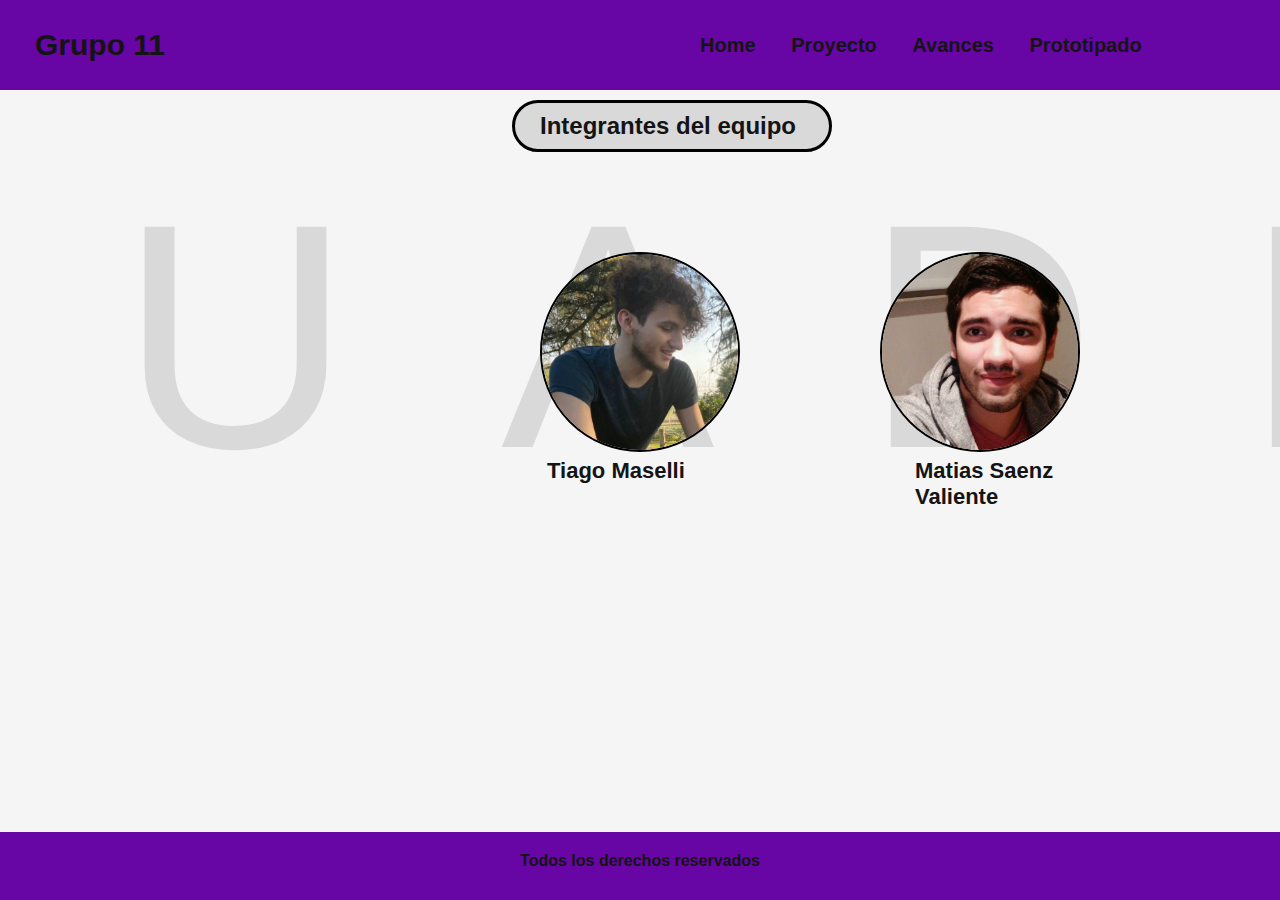
<file: index.html>
<!DOCTYPE html>
<html lang="en">
<head>
  <meta charset="UTF-8">
  <meta http-equiv="X-UA-Compatible" content="IE=edge">
  <meta name="viewport" content="width=device-width, initial-scale=1.0">
  <link rel="stylesheet" href="main.css">
  <title>Tp grupal</title>
</head>
<body>
  <header>
    <h1>Grupo 11</h1>
      <nav>
        <nav>
          <input type="checkbox" id="menu">  
          <label for="menu"> ☰ </label>
        <ul class="link">
          <li class="home"> <a href="index.html">Home</a> </li>
          <li class="proyecto"> <a href="htmls/informacion.html">Proyecto</a> </li>
          <li class="proyecto"> <a href="htmls/avances.html">Avances</a> </li>
          <li class="proyecto"> <a href="htmls/prototipo.html">Prototipado</a> </li>
        </ul>
      </nav>
  </header>

  <main>
    <h2>Integrantes del equipo</h2>
      <div class="letras-fondo">
          UADE
      </div>
      <div class="container">
        <div class="img-1">
         </p>
          <br>
        </div>
        <div class="img-2">
      
          <p>  </p>
          <br>
        </div>
        <div class="img-3">
          <img src="img/Foto cv Tiago.png" alt="">
          <p> <a href="https://tiago279.github.io/CvMaselli/" target="_blank">Tiago Maselli</a> </p>
          <br>
        </div>
        <div class="img-4">
          <img src="img/Foto-cv-Matias.png" alt="">
          <p> <a href=" https://mnsaenzv.github.io/CVsimple/" target="_blank">Matias Saenz Valiente</a> </p>
        </div>
      </div>
  </main>

  <footer class="footer">
    <p>Todos los derechos reservados</p>
  </footer>
</body>
</html>
</file>
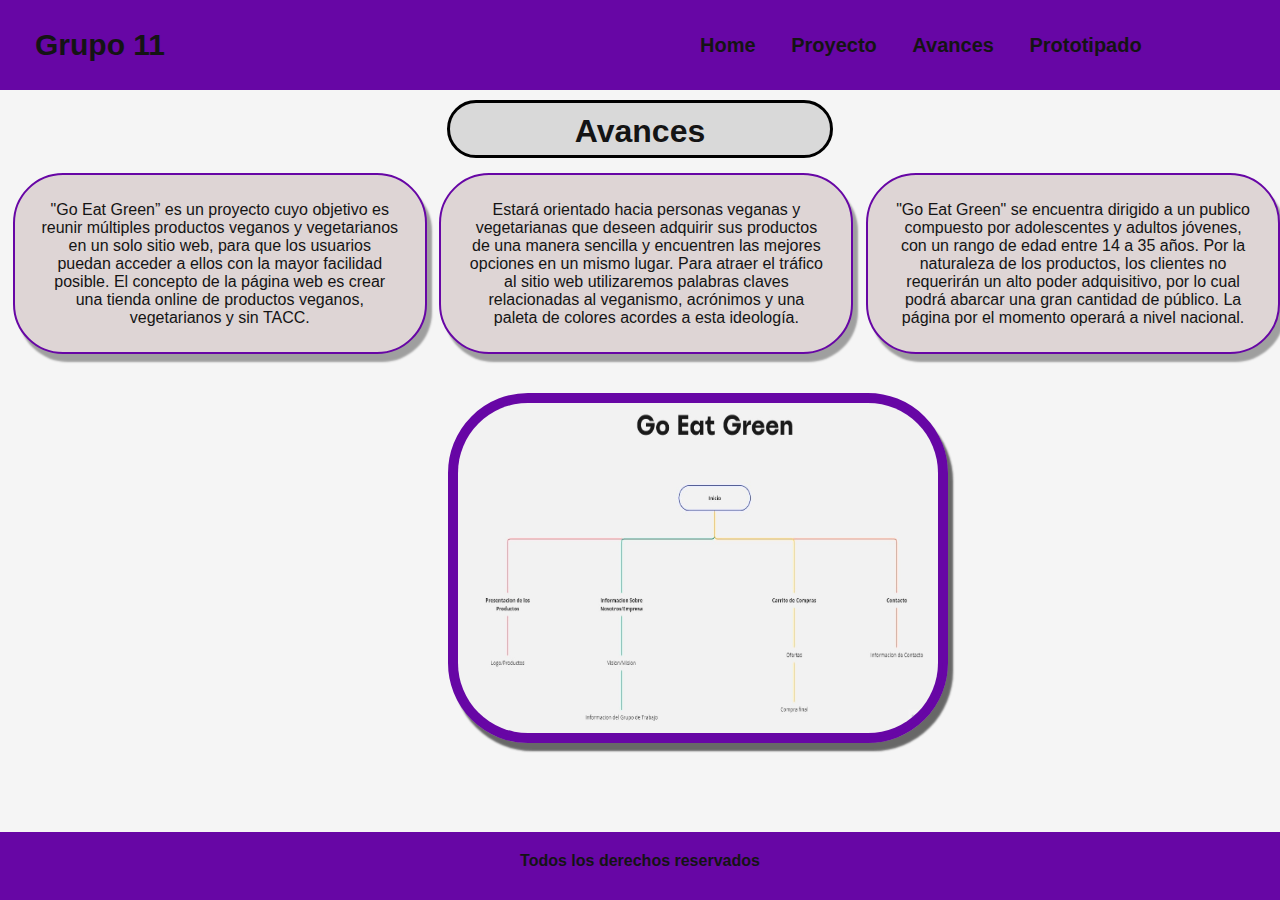
<file: htmls/avances.html>
<!DOCTYPE html>
<html lang="es">
  <head>
<meta charset="UTF-8">
<meta name="viewport" content="width=device-width, initial-scale=1.0 user-scalable=no">
    <link rel="stylesheet" href="../styles/informacion.css">
    <title>TP GRUPAL</title>
  </head>
  <body>
    <header>
      <h1 class="titulo-nav">Grupo 11</h1>
        <nav>
          <input type="checkbox" id="menu">  
          <label for="menu"> ☰ </label>
          <ul class="link">
            <li class="home"> <a href="../index.html">Home</a> </li>
            <li class="proyecto"> <a href="informacion.html">Proyecto</a> </li>
            <li class="proyecto"> <a href="avances.html">Avances</a> </li>
            <li class="proyecto"> <a href="prototipo.html">Prototipado</a> </li>
          </ul>
        </nav>
    </header>

    <div><div class="cajatitulo"></div>
    <h1 class="titulo">Avances</h1>
  </div>
    <div>
     <p class="cajatexto">"Go Eat Green” es un proyecto cuyo objetivo es reunir múltiples productos veganos y vegetarianos en un solo sitio web, para que los usuarios puedan acceder a ellos con la mayor facilidad posible. El concepto de la página web es crear una tienda online de productos veganos, vegetarianos y sin TACC. </p>
    <p class="cajatexto"> Estará orientado hacia personas veganas y vegetarianas que deseen adquirir sus productos de una manera sencilla y encuentren las mejores opciones en un mismo lugar. Para atraer el tráfico al sitio web utilizaremos palabras claves relacionadas al veganismo, acrónimos y una paleta de colores acordes a esta ideología.</p>
      <p class="cajatexto"> "Go Eat Green" se encuentra dirigido a un publico compuesto por adolescentes y adultos jóvenes, con un rango de edad entre 14 a 35 años. Por la naturaleza de los productos, los clientes no requerirán un alto poder adquisitivo, por lo cual podrá abarcar una gran cantidad de público. La página por el momento operará a nivel nacional.</p>
    </div>
    <div class="foto">
<img src="../img/grafico.jpg" alt="grafico">
</div>
    <footer class="footer">
      <p>Todos los derechos reservados</p>
    </footer>
  </body>
</html>
</file>
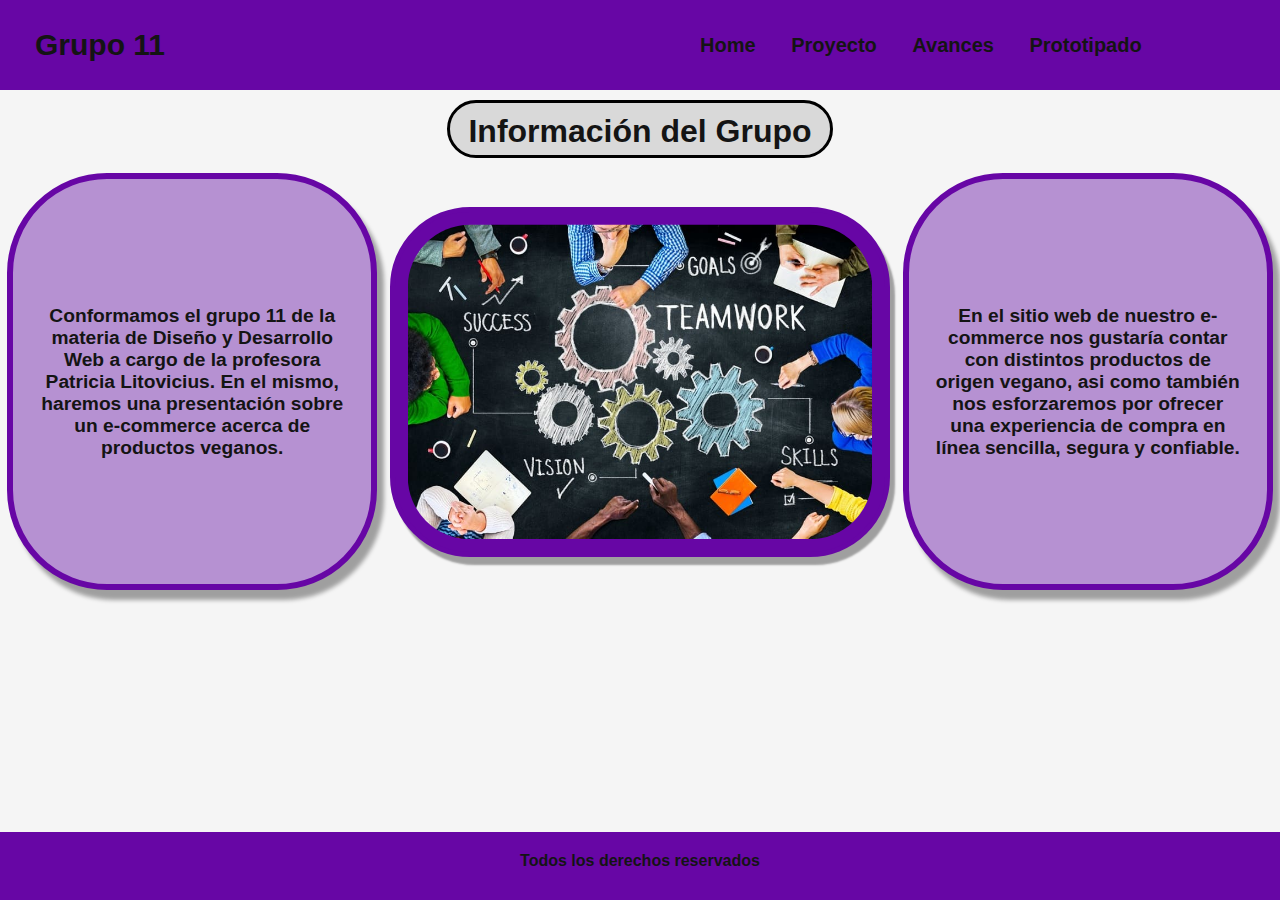
<file: htmls/informacion.html>
<!DOCTYPE html>
<html lang="es">
  <head>
<meta charset="UTF-8">
<meta name="viewport" content="width=device-width, initial-scale=1.0 user-scalable=no">
    <link rel="stylesheet" href="../styles/informacion.css">
    <title>TP GRUPAL</title>
  </head>
  <body>
    <header>
      <h1 class="titulo-nav">Grupo 11</h1>
        <nav>
          <input type="checkbox" id="menu">  
          <label for="menu"> ☰ </label>
          <ul class="link">
            <li class="home"> <a href="../index.html">Home</a> </li>
            <li class="proyecto"> <a href="informacion.html">Proyecto</a> </li>
            <li class="proyecto"> <a href="avances.html">Avances</a> </li>
            <li class="proyecto"> <a href="prototipo.html">Prototipado</a> </li>
          </ul>
        </nav>
    </header>

    <div><div class="cajatitulo"></div>
    <h1 class="titulo">Información del Grupo</h1>
  </div>
    <div>
      <h2 class="container"> Conformamos el grupo 11 de la materia de Diseño y Desarrollo Web a cargo de la profesora Patricia Litovicius. En el mismo, haremos una presentación sobre un e-commerce acerca de productos veganos. </h2>
      <img src="../img/teamwork.jpg" alt="Descripción de la imagen">
      <h3 class="container"> En el sitio web de nuestro e-commerce nos gustaría contar con distintos productos de origen vegano, asi como también nos esforzaremos por ofrecer una experiencia de compra en línea sencilla, segura y confiable.</h3>
    </div>

    <footer class="footer1">
      <p>Todos los derechos reservados</p>
    </footer>
  </body>
</html>
</file>
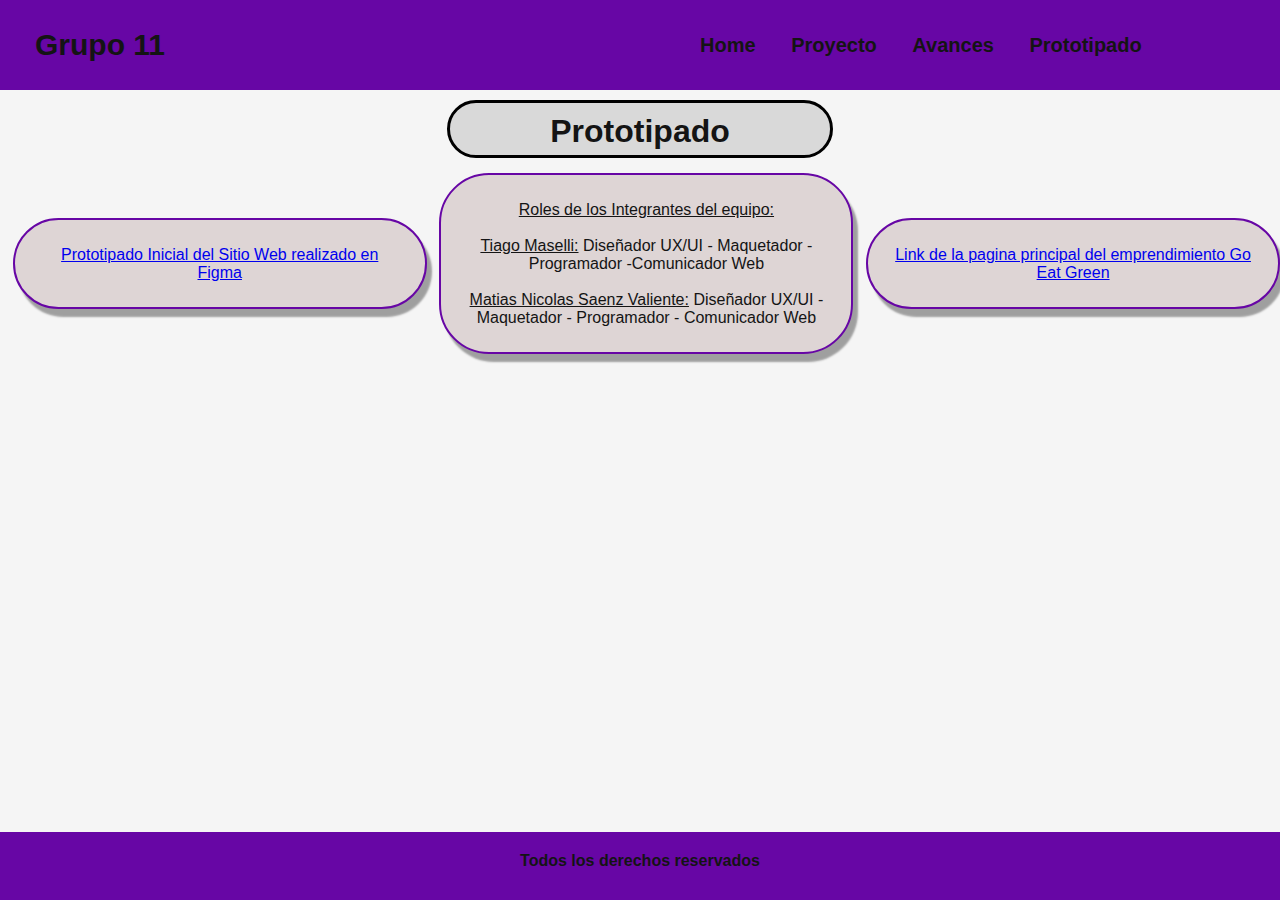
<file: htmls/prototipo.html>
<!DOCTYPE html>
<html lang="es">
  <head>
<meta charset="UTF-8">
<meta name="viewport" content="width=device-width, initial-scale=1.0 user-scalable=no">
    <link rel="stylesheet" href="../styles/informacion.css">
    <title>TP GRUPAL</title>
  </head>
  <body>
    <header>
      <h1 class="titulo-nav">Grupo 11</h1>
        <nav>
          <input type="checkbox" id="menu">  
          <label for="menu"> ☰ </label>
          <ul class="link">
            <li class="home"> <a href="../index.html">Home</a> </li>
            <li class="proyecto"> <a href="informacion.html">Proyecto</a> </li>
            <li class="proyecto"> <a href="avances.html">Avances</a> </li>
            <li class="proyecto"> <a href="prototipo.html">Prototipado</a> </li>
          </ul>
        </nav>
    </header>

    <div><div class="cajatitulo"></div>
    <h1 class="titulo">Prototipado</h1>
  </div>
    <div>
    <p class="cajatexto"> <a href="https://www.figma.com/file/Ed7vHqqm9N6sxcVYm88BYJ/GoEatGreen?type=design&node-id=0-1" target="_blank"> Prototipado Inicial del Sitio Web realizado en Figma</a> </p>
    <p class="cajatexto"> <u> Roles de los Integrantes del equipo:</u><br><br> <u>Tiago Maselli:</u> Diseñador UX/UI - Maquetador - Programador -Comunicador Web<br><br><u>Matias Nicolas Saenz Valiente:</u> Diseñador UX/UI - Maquetador - Programador - Comunicador Web</p>
    <p class="cajatexto"> <a href="https://tiago279.github.io/ProyectoGrupal/index.html" target="_blank"> Link de la pagina principal del emprendimiento Go Eat Green</a> </p>
    </div>
    <div class="videobox">
      <div class="video"></div>
      <iframe width="560" height="315" src="https://www.youtube.com/embed/oqp7WfW-gvU" title="YouTube video player" frameborder="0" allow="accelerometer; autoplay; clipboard-write; encrypted-media; gyroscope; picture-in-picture; web-share" allowfullscreen></iframe>

</div>
 

    <footer class="footer">
      <p>Todos los derechos reservados</p>
    </footer>
  </body>
</html>
</file>
<file: main.css>
*{
    box-sizing: border-box;
    margin: 0;
    padding: 0;
    font-family: 'Segoe UI', Tahoma, Geneva, Verdana, sans-serif;
}

body{
    background-color: #F5F5F5;
    color: #141414;
}

header {
    background-color: #6706A5;
    display: flex;
    justify-content: flex-start;
    align-items: center;
    height: 90px;
    padding: 5px;
}

header nav li a{
    color: #fff;
}

nav ul li {
    display: inline-block;
    padding: 0 20px;
}

h1 {
    margin-left: 30px;
    margin-right: 520px;
    font-size: 30px;
}


.link {
    list-style: none;
    font-size: 20px;
}

.link li {
    display: inline-block;
    padding: 0 15px;
    transition: all 0.3s;
}

.link li:hover {
    transform: scale(1.1);
}

.link a {
    font-weight: 700;
    color: #141414;
    text-decoration: none;
}

.link li a:hover {
    color: #20caca;
}

footer{
    position: absolute;
    bottom: 0;
    left: 0;
    right: 0;
    background: #6706A5;
    height: auto;
    width: 100vw;
    padding-top: 20px;
    color: #141414;
}

footer p {
    display: flex;
    justify-content: center;
    text-align: center;
    margin-bottom: 30px;
    font-weight: 700;
}

h2 {
    margin-top: 10px;
    position: relative;
    left: 40%;
    width: 320px;
    padding: 9px 25px;
    background: #D9D9D9;
    border: 3px solid black;
    border-radius: 50px;
    
}

.letras-fondo {
    position: absolute;
    font-size: 320px;
    margin-left: 120px;
    z-index: -1;
    color: #D9D9D9;
    letter-spacing: 150px;
    margin-right: 20px;
}

.container {
    display: flex;
    margin-top: 100px;
    margin-left: 120px;
    font-weight: 700;
    font-size: 22px;
}

.container .img-1 {
    padding: 0 10px;
}

.container .img-1 p{
    padding: 0 15px;
}

.container .img-2 {
    padding: 0 150px;
}

.container .img-2 p {
    padding: 0 30px;
}

.container .img-3 {
    padding: 0 10px;
}

.container .img-3 p{
    padding: 0 7px;
}

.container .img-4 {
    padding: 0 130px;
}

.container .img-4 p{
    padding: 0 35px;
}

.container a {
    text-decoration: none;
    color: #141414;
    transition: all 0.3s;
}

.container a:hover {
    color: #6706A5;
}

.container img{
    width: 200px;
    height: 200px;
    border-radius: 50%;
    border: 2px solid black;
}

label{
    display: none; 
}
input{
    display: none;
}

@media all and (max-width: 700px) {  

    input:checked  ~ ul{   
    display:block;
      }
      
      input:checked ~ label {   
        background: rgb(211, 211, 211); 
            }
    
        label:hover{               
        background: #fcffff;
        }
    
      li{                       
           margin: 0px;
           text-align: left;
       }
    
       label {                      
         box-sizing: border-box;
         display: block;
         border: 1px solid black;
         border-radius: 5px;
         width: 30px;
         height: 30px;
         line-height: 30px;
         font-weight: bold;
         text-align: center;
         user-select: none;
         background-color: rgb(224, 220, 13);
    
          }
        
    
      ul{                          
         display: none;
         background-color:#c59de3;
    
        }
    
    
    ul li a{
      text-decoration: none;
      color: black;
    }
    ul li a:hover{
      color: red;
    }
       
    
header {
    background-color: #6706A5;
    display: flex;
    justify-content: flex-start;
    align-items: center;
    height: 80px;
    padding: 20px;
    margin-right: -40%;
}

.container{
    display:flex;
    justify-content:center;
    flex-wrap: wrap; 
    padding: 1%;
    padding-bottom: 20%;

}

.footer {


    background: #6706A5;
    height: 5%;
    width: 100%;
    bottom: 5px;
    position:fixed;
    color: #141414;
    text-align: center;
    padding: 2px;
    box-sizing: border-box;
    font-size: 10x;
    padding-top: 2px;

        }

.letras-fondo{

    display:none
}
h2{

    display:flex;
    position:initial;
    margin-left: 30%;
    justify-content: center;

}

h1{
display:none
}
      
 }
</file>
<file: styles/informacion.css>
/* Header y footer*/

*{
  box-sizing: border-box;
  margin: 0;
  padding: 0;
  font-family: 'Segoe UI', Tahoma, Geneva, Verdana, sans-serif;
}

body{
  background-color: #F5F5F5;
  color: #141414;
}

header {
  background-color: #6706A5;
  display: flex;
  justify-content: flex-start;
  align-items: center;
  height: 90px;
  padding: 5px;
}

header nav li a{
  color: #141414;
}

nav ul li {
  display: inline-block;
  padding: 0 20px;
}

.titulo-nav {
  margin-left: 30px;
  margin-right: 520px;
  font-size: 30px;
}


.link {
  list-style: none;
  font-size: 20px;
}

.link li {
  display: inline-block;
  padding: 0 15px;
  transition: all 0.3s;
}

.link li:hover {
  transform: scale(1.1);
}

.link a {
  font-weight: 700;
  color: #141414;
  text-decoration: none;
}

.link li a:hover {
  color: #e9eaeb;
}

footer{
  position: fixed;
  bottom: 0;
  left: 0;
  right: 0;
  background: #6706A5;
  height: auto;
  width: 100vw;
  padding-top: 20px;
  color: #141414;
}

footer p {
  display: flex;
  justify-content: center;
  text-align: center;
  margin-bottom: 30px;
  font-weight: 700;
}

/*Fin de header y footer*/

div {
  display: flex;
  flex-direction:row;
  justify-content: center;
  align-items: center;
}

.container{
  box-sizing: border-box;
  justify-content: space-between;
  width: 370px;
  height: 417px;
  left: 100px;
  top: 100px;
  background: #B691D2;
  border: 6px solid #6706A5;
  box-shadow: 7px 10px 4px rgba(0, 0, 0, 0.35);
  border-radius: 100px;
  font-size: larger;
  font-family: 'Segoe UI', Tahoma, Geneva, Verdana, sans-serif;
  display: flex;
  align-items:center;
  text-align: center;
  padding-left: 2%;
  padding-right: 2%;
}

.cajatexto{
  background-color: #ded5d5;
  width: 70%;
  height: 40%;
  padding: 2%;
  box-sizing: border-box;
border: 2px solid #6706A5;
border-radius: 50px;
margin-left: 1%;
box-shadow: 5px 8px 2px rgba(0, 0, 0, 0.35);
font-size: medium;
font-family: 'Segoe UI', Tahoma, Geneva, Verdana, sans-serif;
text-align: center;

}
.texto{
  font-family:'Courier New';
  font-weight: bold;
  font-size: 20px;
  line-height: 17px;
  color: black
}

img {
  height: 350px;
  width: 500px;
  padding: 1%;
  margin-left: 1%;
  margin-right: 1%;
  border: 5px solid #6706A5;
  box-shadow: 5px 8px 2px rgba(0, 0, 0, 0.35);
  border-radius: 80px;
  background-color: #6706A5;

}

.titulo{
  align-items: center;
  justify-content: center;
  position: absolute;
}

.cajatitulo{
  margin-top: 10px;
  box-sizing: border-box;
  align-items: center;
  justify-content: center;
  width: 386px;
  height: 58px;
  left: 444px;
  top: 137px;
  background: #D9D9D9;
  border: 3px solid #000000;
  border-radius: 50px;
  margin-bottom: 15px;
}

.foto{
  height: 350px;
  width: 500px;
  padding: 0;
  margin-left: 35%;
  margin-right: 0%;
  box-shadow: 5px 8px 2px rgba(0, 0, 0, 0.35);
  border-radius: 80px;
  margin-top: 3%;
}

.logo{
  height: 300px;
  width: 510px;
  padding: 0;
  margin-left: 35%;
  margin-right: 0%;
  box-shadow: 2px 8px 2px rgba(0, 0, 0, 0.35);
  border-radius: 50px;
  margin-top: 2%;
 
}

label{
  display: none; 
}
input{
  display: none;
}

.videobox{


  width: 100%;
  max-width: 750px;
  height: auto; 
  margin: 50px auto 0;

}

.video {
  width: 100%;
  height: auto;
  position: fixed;

}

.video iframe{

  position: absolute;
  top:0;
  left:0;
  width: 100%;
  height: 100%;

}

.footer1{

    position: fixed;
    bottom: 0;
    left: 0;
    right: 0;
    background: #6706A5;
    height: auto;
    width: 100vw;
    padding-top: 20px;
    color: #141414;
 
}

@media all and (max-width: 700px) {  

  input:checked  ~ ul{   
  display:block;
    }
    
    input:checked ~ label {   
      background: rgb(211, 211, 211); 
          }
  
      label:hover{               
      background: #fcffff;
      }
  
    li{                       
         margin: 0px;
         text-align: left;
     }
  
     label {                      
       box-sizing: border-box;
       display: block;
       border: 1px solid black;
       border-radius: 5px;
       width: 30px;
       height: 30px;
       line-height: 30px;
       font-weight: bold;
       text-align: center;
       user-select: none;
       background-color: rgb(224, 220, 13);
  
        }
      
  
    ul{                          
       display: none;
       background-color:#c59de3;
  
      }
  
  
  ul li a{
    text-decoration: none;
    color: black;
  }
  ul li a:hover{
    color: red;
  }
     
  
header {
  background-color: #6706A5;
  display: flex;
  justify-content: flex-start;
  align-items: center;
  height: 80px;
  padding: 20px;
  margin-right: -40%;
}



.footer {


  background: #6706A5;
  height: 3%;
  width: 100%;
  bottom: 5px;
  position:relative;
  color: #141414;
  text-align: center;
  padding: 2px;
  box-sizing: border-box;
  font-size: 10x;
  padding-top: 2px;

      }

.footer1{
  background: #6706A5;
  height: 3%;
  width: 100%;
  bottom: 5px;
  position:fixed;
  color: #141414;
  text-align: center;
  padding: 2px;
  box-sizing: border-box;
  font-size: 10x;
  padding-top: 2px;
}


img{
  display: none;
}

.container{
  display:flex;
  justify-content:center;
  flex-wrap: wrap; 
  padding: 1%;
  padding-bottom: 20%;
  margin: 1%;
  padding-top: 10%;
  font-size: large;

  
  }
    
 .titulo-nav{
  display: none;
 }

 h1{
  display: flex;
  flex-wrap: wrap;
  align-items: flex-start;
  font-size:x-large
 }
  
.cajatitulo{
  display: flex;
  flex-wrap: wrap;
  align-items: flex-start;
  padding: 5%;
  margin: 10%;
}

}
</file>
